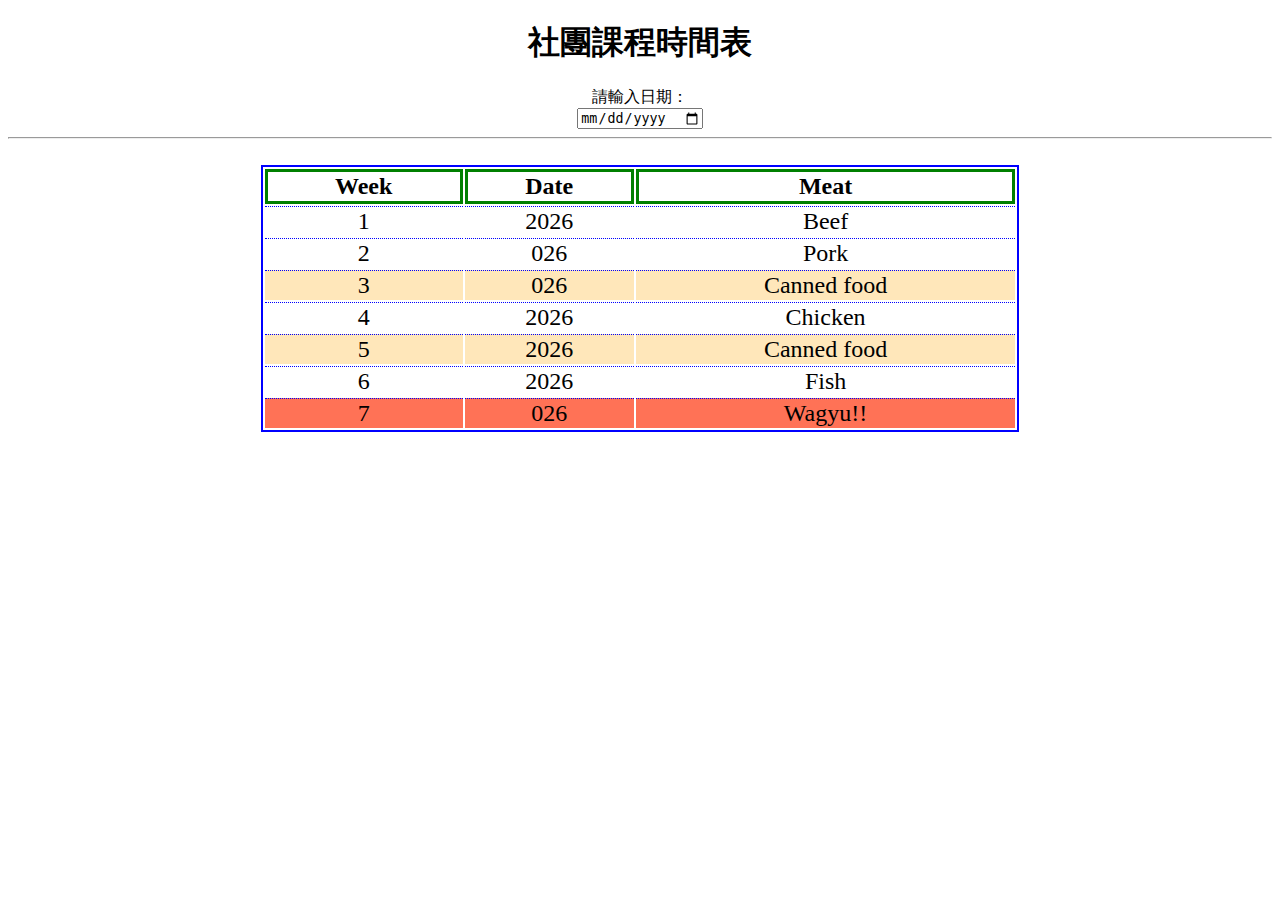
<file: arrange-class/index.html>
<!DOCTYPE html>
<!--[if lt IE 7]>      <html class="no-js lt-ie9 lt-ie8 lt-ie7"> <![endif]-->
<!--[if IE 7]>         <html class="no-js lt-ie9 lt-ie8"> <![endif]-->
<!--[if IE 8]>         <html class="no-js lt-ie9"> <![endif]-->
<!--[if gt IE 8]><!--> <html class="no-js"> <!--<![endif]-->
    <head>
        <meta charset="utf-8">
        <title>ArrangClass</title>
        <link rel="stylesheet" href="style.css">
        <script src="https://code.jquery.com/jquery-3.4.1.min.js"></script>
        <script src="topic.js"></script>
        <script src="main.js"></script>
    </head>
    <body>
        <h1>社團課程時間表</h1>
        <div>
            <label>請輸入日期：</label>
        </div>
        <input type="date" id="inputDate">
        <br><hr><br>
        <table id="courseTable"></table>     
    </body>
</html>
</file>
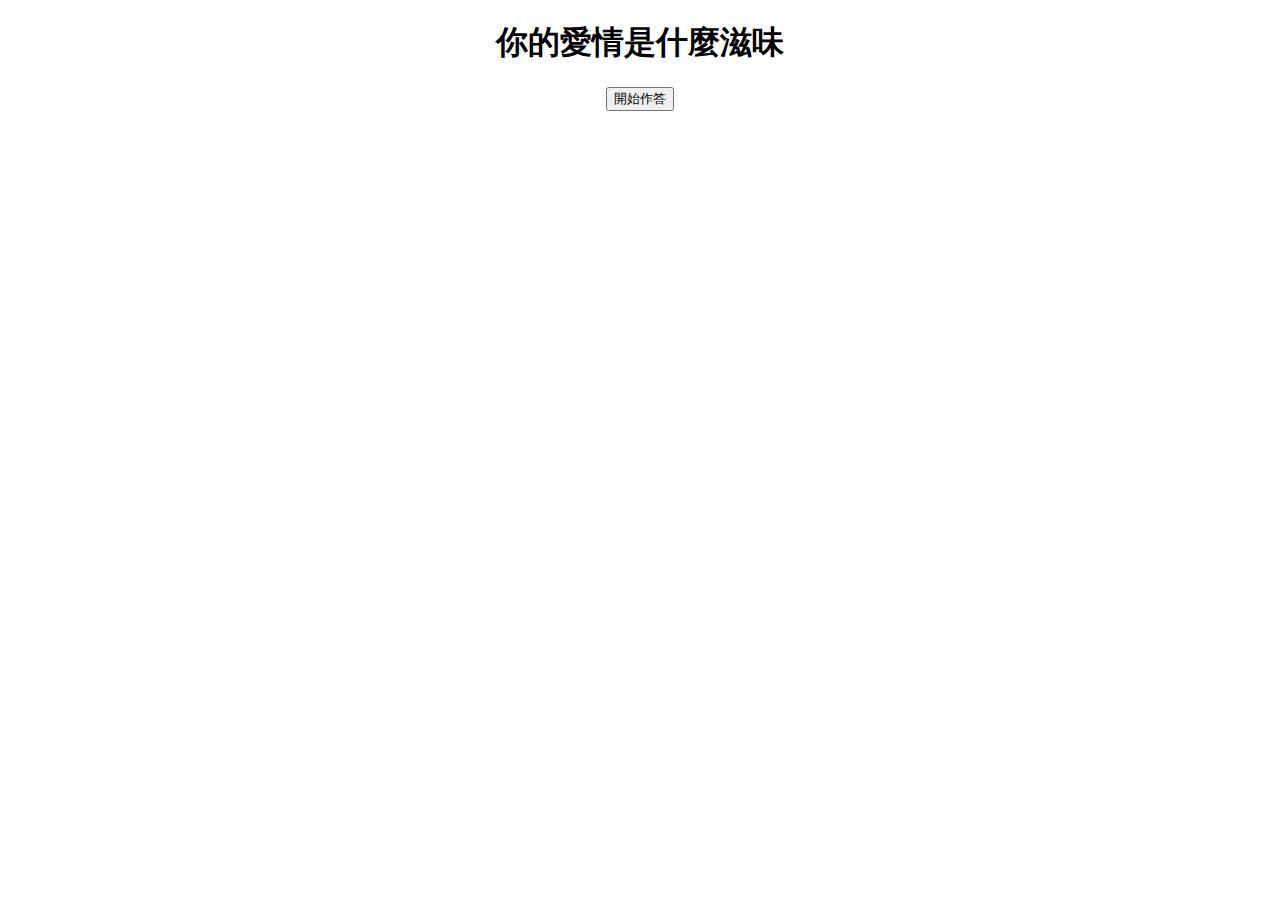
<file: mind-test/index.html>
<!DOCTYPE html>
<!--[if lt IE 7]>      <html class="no-js lt-ie9 lt-ie8 lt-ie7"> <![endif]-->
<!--[if IE 7]>         <html class="no-js lt-ie9 lt-ie8"> <![endif]-->
<!--[if IE 8]>         <html class="no-js lt-ie9"> <![endif]-->
<!--[if gt IE 8]><!--> <html class="no-js"> <!--<![endif]-->
    <head>
        <meta charset="utf-8">
        <title>MindTest</title>
        <link rel="stylesheet" href="style.css">
        <script src="https://code.jquery.com/jquery-3.4.1.min.js"></script>
        <script src="data.js"></script>
        <script src="main.js"></script>
    </head>
    <body>
        <h1>你的愛情是什麼滋味</h1>
        <div>
            <h2 id="question"></h2>
            <div id="options"></div>
        </div>
        <input id="startButtom" type="button" value="開始作答">
        


    </body>
</html>
</file>
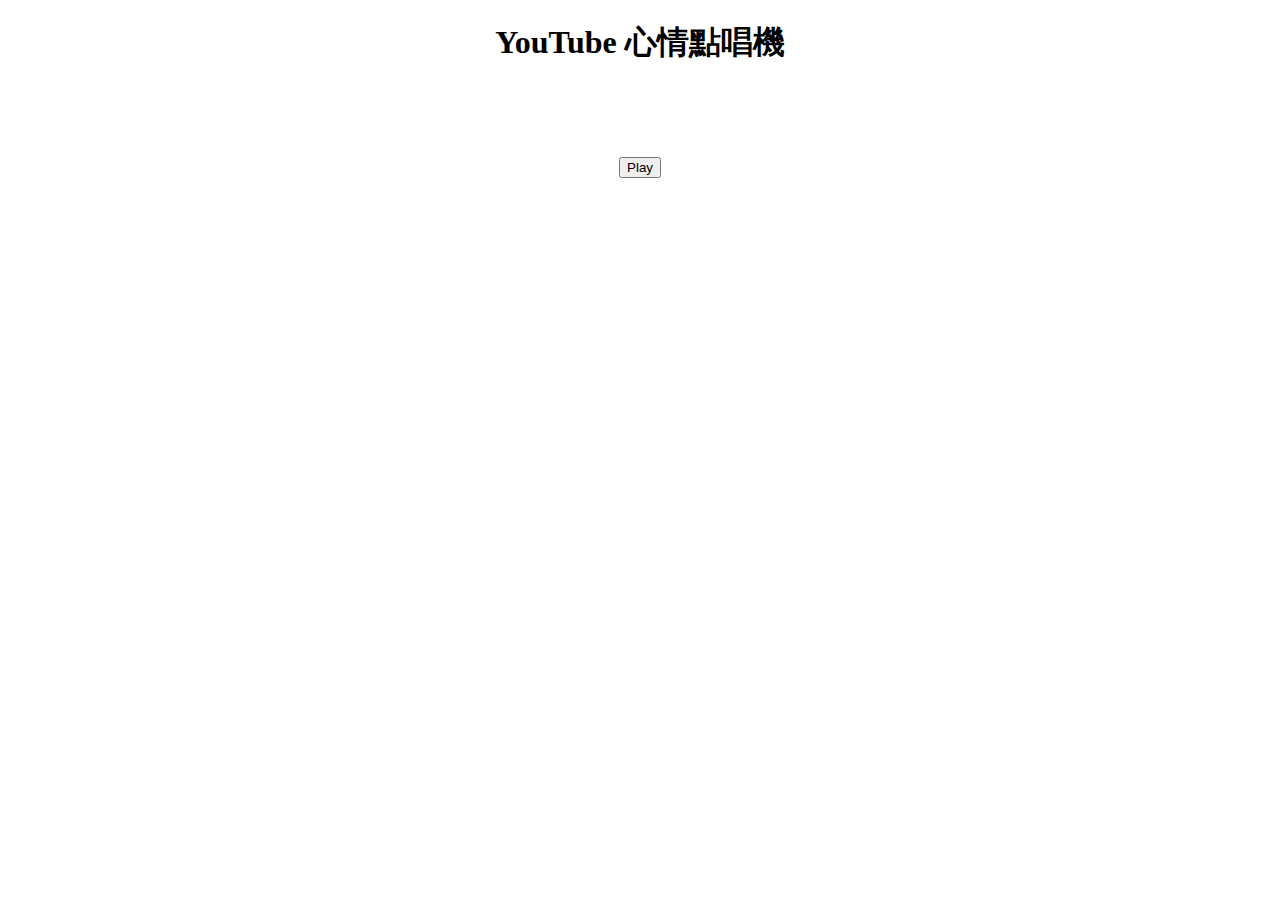
<file: youtube/index.html>
<!DOCTYPE html>
<html>
    <head>
        <meta charset="utf-8">
        <title>YouTube Player</title>
        <link rel="stylesheet" href="style.css">
        <script src="https://code.jquery.com/jquery-3.4.1.min.js"></script>
        <script src="https://www.youtube.com/iframe_api"></script>
        <script src="playlist.js"></script>
        <script src="main.js"></script>

    </head>
    <body>
        <h1>YouTube 心情點唱機</h1>
        <h2></h2> <!--歌曲名稱預計放這-->
        <div id="player"></div> <!--YouTube播放器-->
        <br>
        <input id="playButton" type="button" value="Play">
    </body>
</html>
</file>
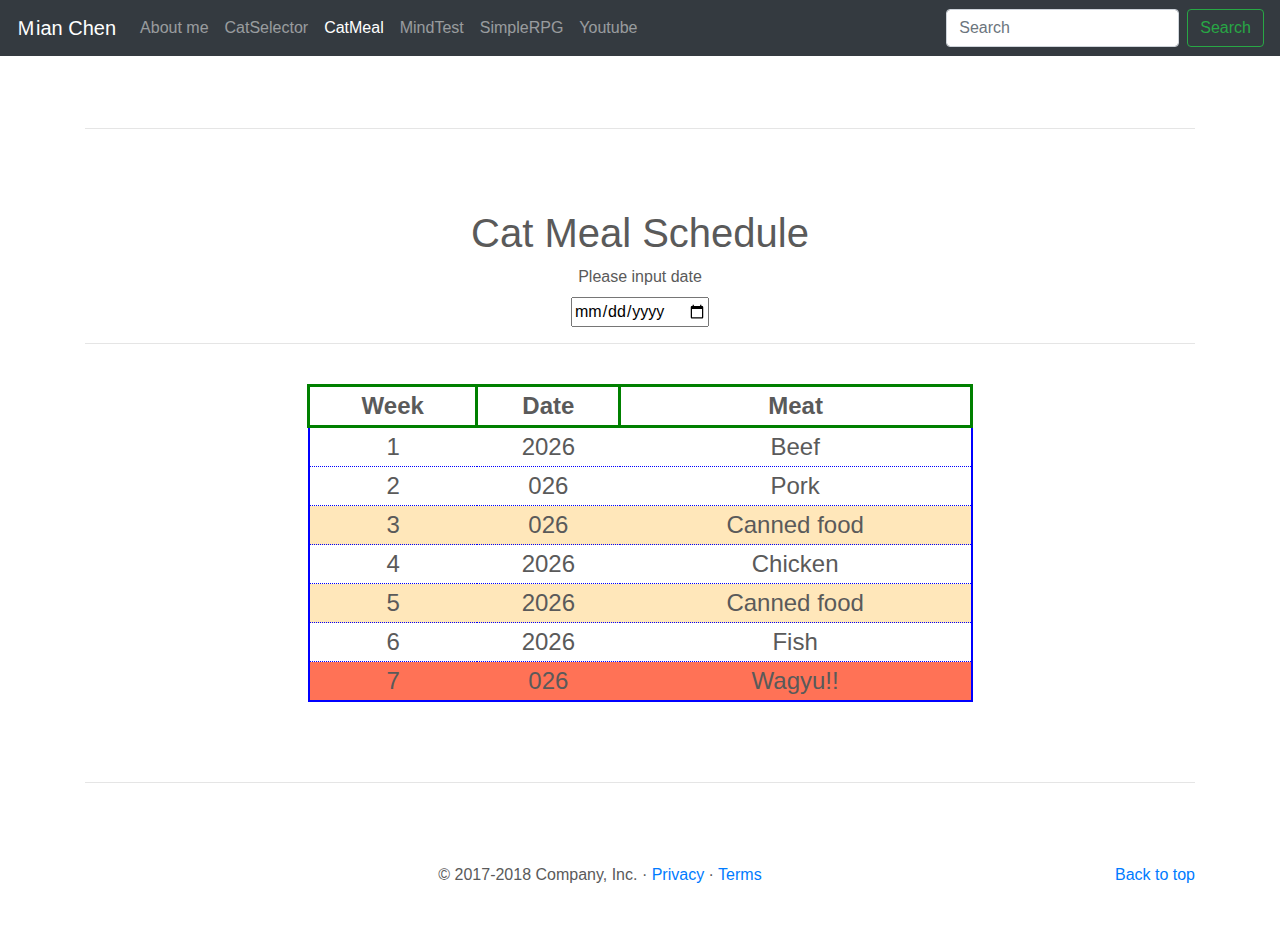
<file: arrange-class.html>
<!doctype html>
<html lang="en">
  <head>
    <meta charset="utf-8">
    <meta name="viewport" content="width=device-width, initial-scale=1, shrink-to-fit=no">
    <meta name="description" content="">
    <meta name="author" content="">
    <link rel="icon" href="favicon.ico">

    <title>Mian</title>

    <!-- Bootstrap core CSS -->
    <link href="dist/css/bootstrap.min.css" rel="stylesheet">

    <!-- Custom styles for this template -->
    <link href="carousel.css" rel="stylesheet">
    <link href="arrange-class/style.css" rel="stylesheet">
  </head>
  <body>

    <header>
      <nav class="navbar navbar-expand-md navbar-dark fixed-top bg-dark">
        <a class="navbar-brand" href="#">Ｍian Chen</a>
        <button class="navbar-toggler" type="button" data-toggle="collapse" data-target="#navbarCollapse" aria-controls="navbarCollapse" aria-expanded="false" aria-label="Toggle navigation">
          <span class="navbar-toggler-icon"></span>
        </button>
        <div class="collapse navbar-collapse" id="navbarCollapse">
          <ul class="navbar-nav mr-auto">
            <li class="nav-item">
              <a class="nav-link" href="index.html">About me <span class="sr-only">(current)</span></a>
            </li>
            <li class="nav-item">
              <a class="nav-link" href="random-selector.html">CatSelector</a>
            </li>
            <li class="nav-item active">
              <a class="nav-link" href="#">CatMeal</a>
            </li>
            <li class="nav-item">
              <a class="nav-link" href="mind-test.html">MindTest</a>
            </li>
            <li class="nav-item">
              <a class="nav-link" href="simple-rpg.html">SimpleRPG</a>
            </li>
            <li class="nav-item">
              <a class="nav-link" href="youtube.html">Youtube</a>
            </li>
            <!--
            <li class="nav-item">
              <a class="nav-link disabled" href="#">Disabled</a>
            </li> -->
          </ul>
          <form class="form-inline mt-2 mt-md-0">
            <input class="form-control mr-sm-2" type="text" placeholder="Search" aria-label="Search">
            <button class="btn btn-outline-success my-2 my-sm-0" type="submit">Search</button>
          </form>
        </div>
      </nav>
    </header>

    <main role="main">


      <!-- Marketing messaging and featurettes
      ================================================== -->
      <!-- Wrap the rest of the page in another container to center all the content. -->

      <div class="container marketing">
        <!-- START THE FEATURETTES -->

        <hr class="featurette-divider">
            <h1>Cat Meal Schedule</h1>
            <div>
                <label>Please input date</label>
            </div>
            <input type="date" id="inputDate" placeholder="yyyy-mm-dd">
            <br><hr><br>
            <table id="courseTable"></table>  

        <hr class="featurette-divider">

        <!-- /END THE FEATURETTES -->

      </div><!-- /.container -->


      <!-- FOOTER -->
      <footer class="container">
        <p class="float-right"><a href="#">Back to top</a></p>
        <p>&copy; 2017-2018 Company, Inc. &middot; <a href="#">Privacy</a> &middot; <a href="#">Terms</a></p>
      </footer>
    </main>

    <!-- Bootstrap core JavaScript
    ================================================== -->
    <!-- Placed at the end of the document so the pages load faster -->
    <script src="https://code.jquery.com/jquery-3.3.1.slim.min.js" integrity="sha384-q8i/X+965DzO0rT7abK41JStQIAqVgRVzpbzo5smXKp4YfRvH+8abtTE1Pi6jizo" crossorigin="anonymous"></script>
    <script>window.jQuery || document.write('<script src="assets/js/vendor/jquery-slim.min.js"><\/script>')</script>
    <script src="assets/js/vendor/popper.min.js"></script>
    <script src="arrange-class/topic.js"></script>
    <!-- Just to make our placeholder images work. Don't actually copy the next line! -->
    <script src="arrange-class/main.js"></script>
  </body>
</html>
</file>
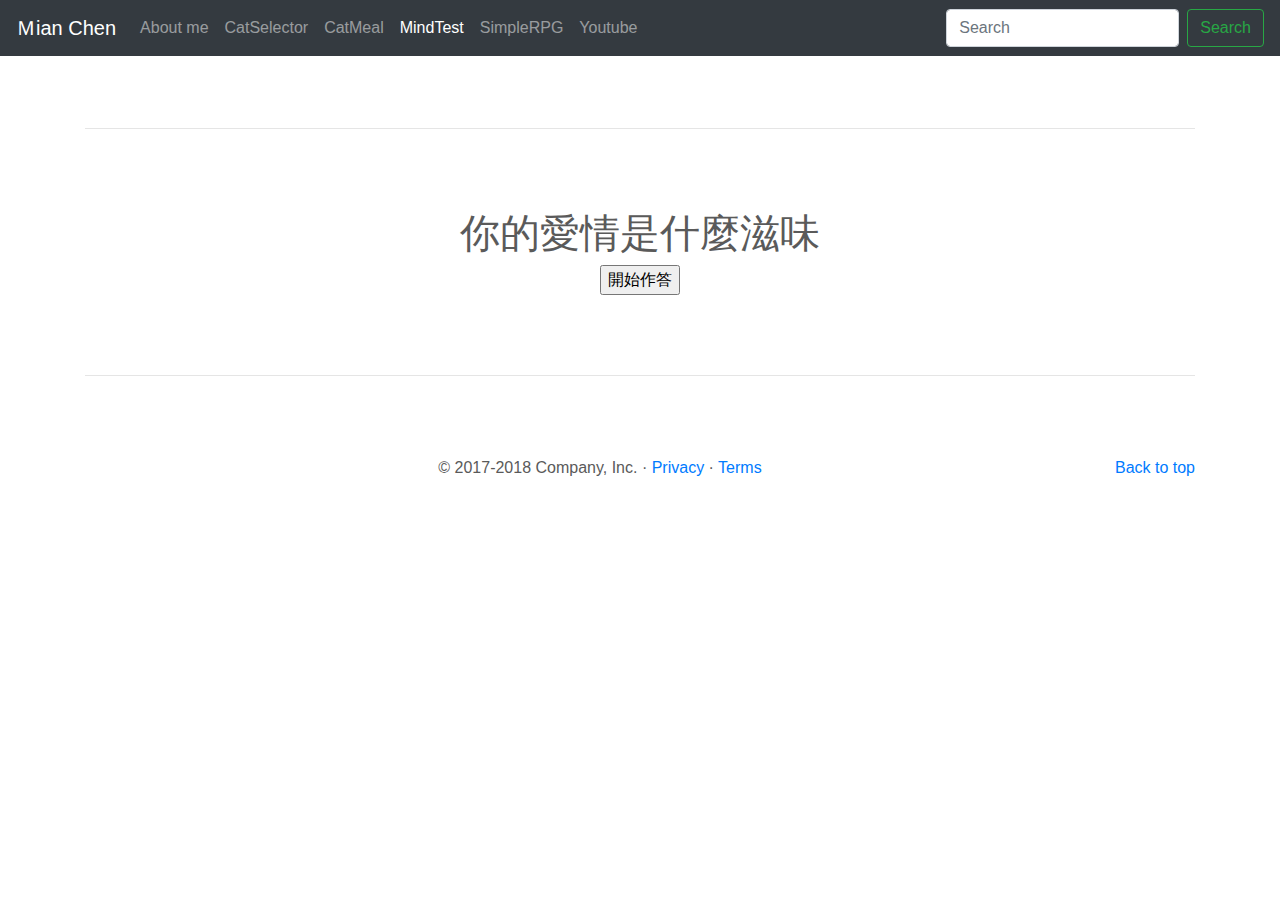
<file: mind-test.html>
<!doctype html>
<html lang="en">
  <head>
    <meta charset="utf-8">
    <meta name="viewport" content="width=device-width, initial-scale=1, shrink-to-fit=no">
    <meta name="description" content="">
    <meta name="author" content="">
    <link rel="icon" href="favicon.ico">

    <title>Mian</title>

    <!-- Bootstrap core CSS -->
    <link href="dist/css/bootstrap.min.css" rel="stylesheet">

    <!-- Custom styles for this template -->
    <link href="carousel.css" rel="stylesheet">
    <link href="mind-test/style.css" rel="stylesheet">
  </head>
  <body>

    <header>
      <nav class="navbar navbar-expand-md navbar-dark fixed-top bg-dark">
        <a class="navbar-brand" href="#">Ｍian Chen</a>
        <button class="navbar-toggler" type="button" data-toggle="collapse" data-target="#navbarCollapse" aria-controls="navbarCollapse" aria-expanded="false" aria-label="Toggle navigation">
          <span class="navbar-toggler-icon"></span>
        </button>
        <div class="collapse navbar-collapse" id="navbarCollapse">
          <ul class="navbar-nav mr-auto">
            <li class="nav-item">
              <a class="nav-link" href="index.html">About me <span class="sr-only">(current)</span></a>
            </li>
            <li class="nav-item">
              <a class="nav-link" href="random-selector.html">CatSelector</a>
            </li>
            <li class="nav-item">
              <a class="nav-link" href="arrange-class.html">CatMeal</a>
            </li>
            <li class="nav-item active">
              <a class="nav-link" href="#">MindTest</a>
            </li>
            <li class="nav-item">
              <a class="nav-link" href="simple-rpg.html">SimpleRPG</a>
            </li>
            <li class="nav-item">
              <a class="nav-link" href="youtube.html">Youtube</a>
            </li>
            <!--
            <li class="nav-item">
              <a class="nav-link disabled" href="#">Disabled</a>
            </li> -->
          </ul>
          <form class="form-inline mt-2 mt-md-0">
            <input class="form-control mr-sm-2" type="text" placeholder="Search" aria-label="Search">
            <button class="btn btn-outline-success my-2 my-sm-0" type="submit">Search</button>
          </form>
        </div>
      </nav>
    </header>

    <main role="main">


      <!-- Marketing messaging and featurettes
      ================================================== -->
      <!-- Wrap the rest of the page in another container to center all the content. -->

      <div class="container marketing">
        <!-- START THE FEATURETTES -->

        <hr class="featurette-divider">
            <h1>你的愛情是什麼滋味</h1>
            <div>
                <h2 id="question"></h2>
                <div id="options"></div>
            </div>
            <input id="startButtom" type="button" value="開始作答">

        <hr class="featurette-divider">

        <!-- /END THE FEATURETTES -->

      </div><!-- /.container -->


      <!-- FOOTER -->
      <footer class="container">
        <p class="float-right"><a href="#">Back to top</a></p>
        <p>&copy; 2017-2018 Company, Inc. &middot; <a href="#">Privacy</a> &middot; <a href="#">Terms</a></p>
      </footer>
    </main>

    <!-- Bootstrap core JavaScript
    ================================================== -->
    <!-- Placed at the end of the document so the pages load faster -->
    <script src="https://code.jquery.com/jquery-3.3.1.slim.min.js" integrity="sha384-q8i/X+965DzO0rT7abK41JStQIAqVgRVzpbzo5smXKp4YfRvH+8abtTE1Pi6jizo" crossorigin="anonymous"></script>
    <script>window.jQuery || document.write('<script src="assets/js/vendor/jquery-slim.min.js"><\/script>')</script>
    <script src="assets/js/vendor/popper.min.js"></script>
    <script src="mind-test/data.js"></script>
    <!-- Just to make our placeholder images work. Don't actually copy the next line! -->
    <script src="mind-test/main.js"></script>
  </body>
</html>
</file>
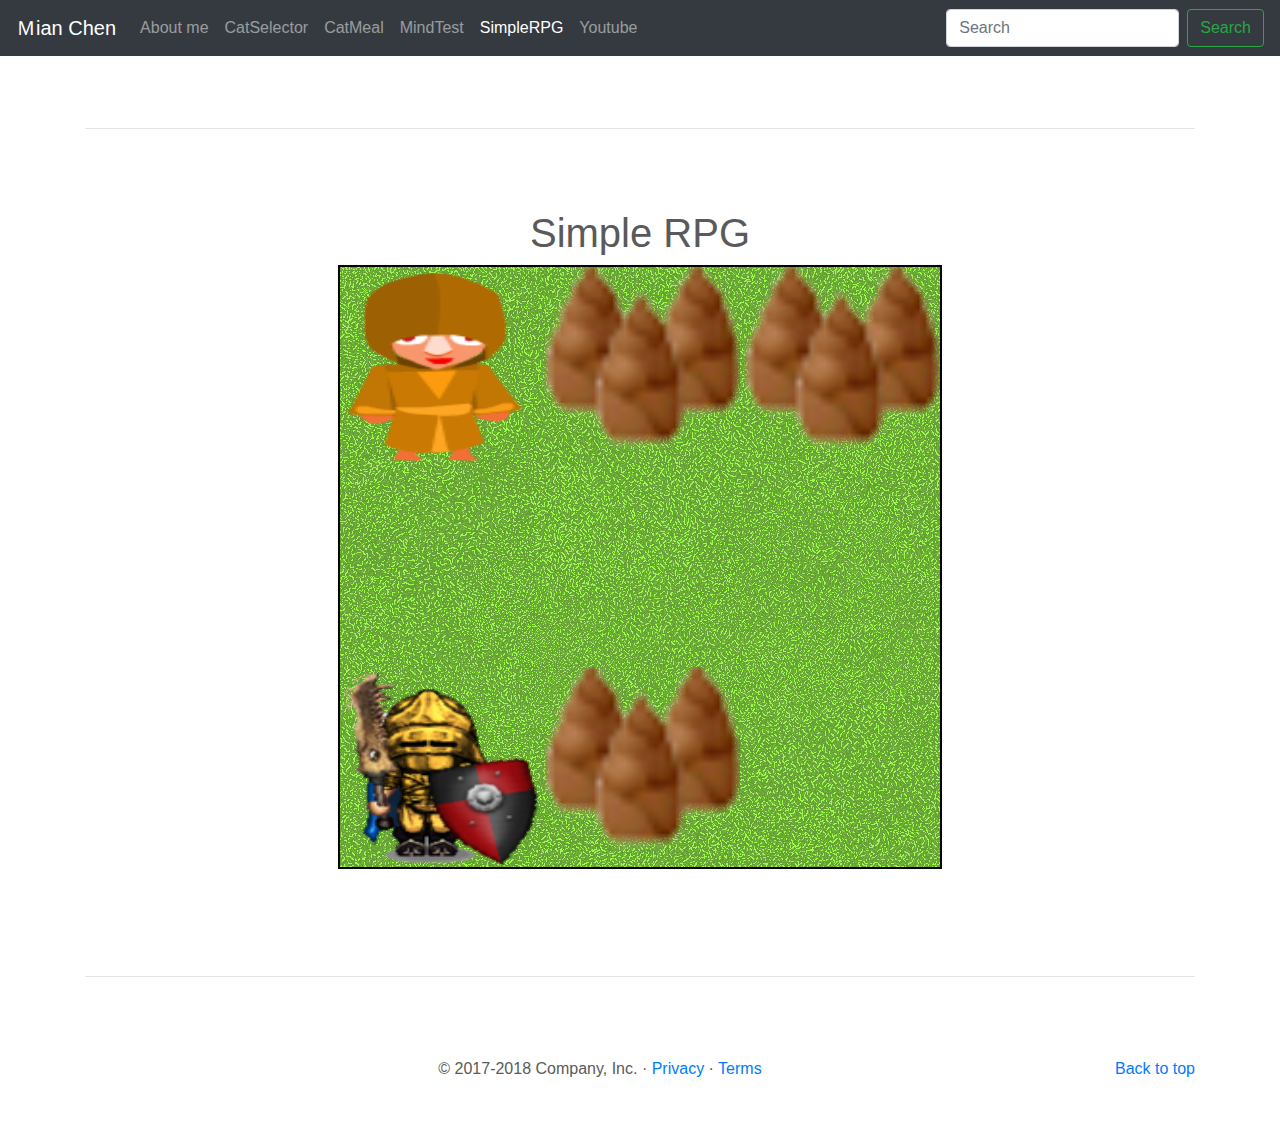
<file: simple-rpg.html>
<!doctype html>
<html lang="en">
  <head>
    <meta charset="utf-8">
    <meta name="viewport" content="width=device-width, initial-scale=1, shrink-to-fit=no">
    <meta name="description" content="">
    <meta name="author" content="">
    <link rel="icon" href="favicon.ico">

    <title>Mian</title>

    <!-- Bootstrap core CSS -->
    <link href="dist/css/bootstrap.min.css" rel="stylesheet">

    <!-- Custom styles for this template -->
    <link href="carousel.css" rel="stylesheet">
    <link href="simple-rpg/style.css" rel="stylesheet">
  </head>
  <body>

    <header>
      <nav class="navbar navbar-expand-md navbar-dark fixed-top bg-dark">
        <a class="navbar-brand" href="#">Ｍian Chen</a>
        <button class="navbar-toggler" type="button" data-toggle="collapse" data-target="#navbarCollapse" aria-controls="navbarCollapse" aria-expanded="false" aria-label="Toggle navigation">
          <span class="navbar-toggler-icon"></span>
        </button>
        <div class="collapse navbar-collapse" id="navbarCollapse">
          <ul class="navbar-nav mr-auto">
            <li class="nav-item">
              <a class="nav-link" href="index.html">About me <span class="sr-only">(current)</span></a>
            </li>
            <li class="nav-item">
              <a class="nav-link" href="random-selector.html">CatSelector</a>
            </li>
            <li class="nav-item">
              <a class="nav-link" href="arrange-class.html">CatMeal</a>
            </li>
            <li class="nav-item">
              <a class="nav-link" href="mind-test.html">MindTest</a>
            </li>
            <li class="nav-item active">
              <a class="nav-link" href="#">SimpleRPG</a>
            </li>
            <li class="nav-item">
              <a class="nav-link" href="youtube.html">Youtube</a>
            </li>
            <!--
            <li class="nav-item">
              <a class="nav-link disabled" href="#">Disabled</a>
            </li> -->
          </ul>
          <form class="form-inline mt-2 mt-md-0">
            <input class="form-control mr-sm-2" type="text" placeholder="Search" aria-label="Search">
            <button class="btn btn-outline-success my-2 my-sm-0" type="submit">Search</button>
          </form>
        </div>
      </nav>
    </header>

    <main role="main">


      <!-- Marketing messaging and featurettes
      ================================================== -->
      <!-- Wrap the rest of the page in another container to center all the content. -->

      <div class="container marketing">
        <!-- START THE FEATURETTES -->

        <hr class="featurette-divider">
            <h1>Simple RPG</h1>
            <div>
                <canvas id="myCanvas" width="600" height="600"></canvas>
                <p id="talkBox"></p>
            </div>

        <hr class="featurette-divider">

        <!-- /END THE FEATURETTES -->

      </div><!-- /.container -->


      <!-- FOOTER -->
      <footer class="container">
        <p class="float-right"><a href="#">Back to top</a></p>
        <p>&copy; 2017-2018 Company, Inc. &middot; <a href="#">Privacy</a> &middot; <a href="#">Terms</a></p>
      </footer>
    </main>

    <!-- Bootstrap core JavaScript
    ================================================== -->
    <!-- Placed at the end of the document so the pages load faster -->
    <script src="https://code.jquery.com/jquery-3.3.1.slim.min.js" integrity="sha384-q8i/X+965DzO0rT7abK41JStQIAqVgRVzpbzo5smXKp4YfRvH+8abtTE1Pi6jizo" crossorigin="anonymous"></script>
    <script>window.jQuery || document.write('<script src="assets/js/vendor/jquery-slim.min.js"><\/script>')</script>
    <script src="assets/js/vendor/popper.min.js"></script>
    <!-- Just to make our placeholder images work. Don't actually copy the next line! -->
    <script src="simple-rpg/main.js"></script>
  </body>
</html>
</file>
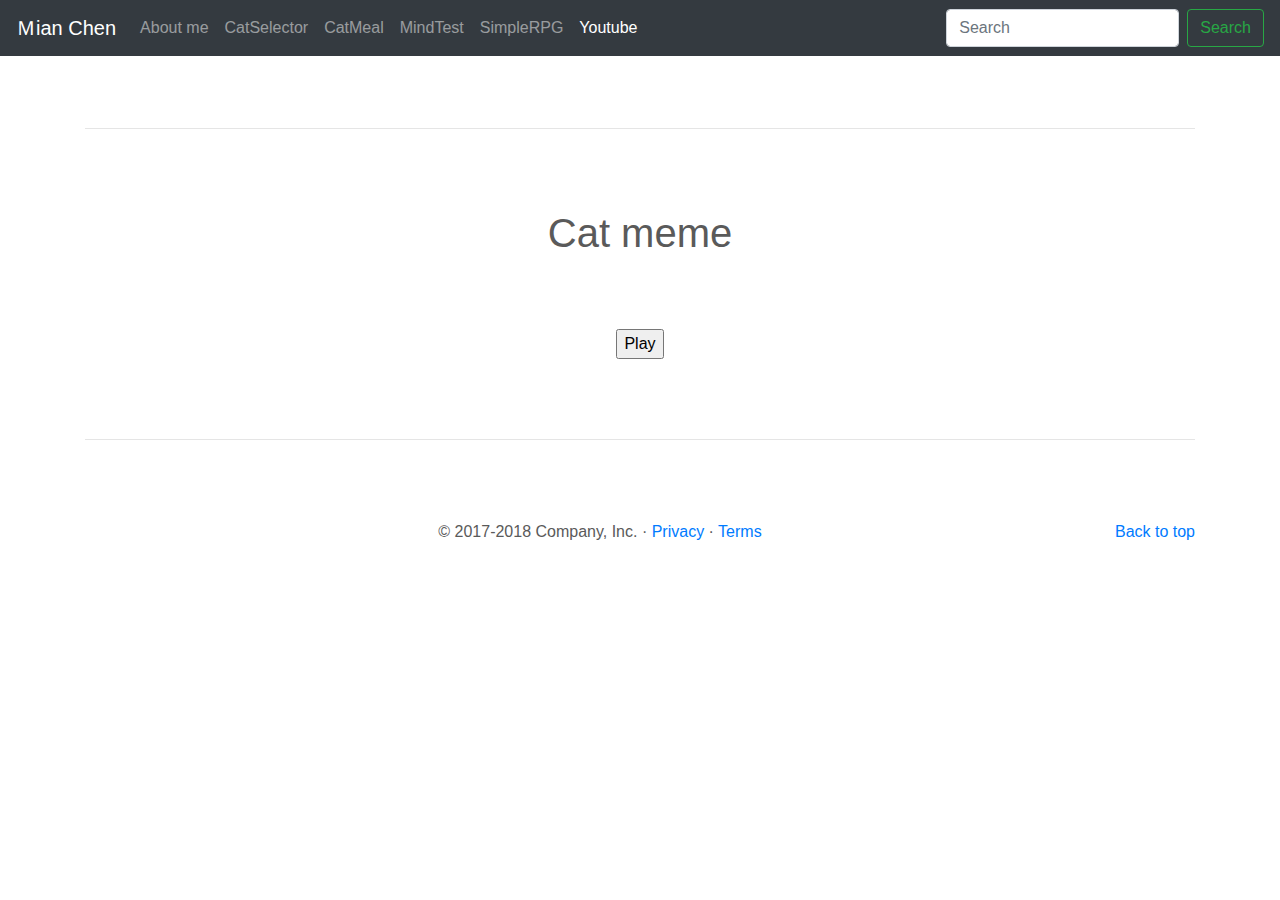
<file: youtube.html>
<!doctype html>
<html lang="en">
  <head>
    <meta charset="utf-8">
    <meta name="viewport" content="width=device-width, initial-scale=1, shrink-to-fit=no">
    <meta name="description" content="">
    <meta name="author" content="">
    <link rel="icon" href="favicon.ico">

    <title>Mian</title>

    <!-- Bootstrap core CSS -->
    <link href="dist/css/bootstrap.min.css" rel="stylesheet">

    <!-- Custom styles for this template -->
    <link href="carousel.css" rel="stylesheet">
    <link href="youtube/style.css" rel="stylesheet">
  </head>
  <body>

    <header>
      <nav class="navbar navbar-expand-md navbar-dark fixed-top bg-dark">
        <a class="navbar-brand" href="#">Ｍian Chen</a>
        <button class="navbar-toggler" type="button" data-toggle="collapse" data-target="#navbarCollapse" aria-controls="navbarCollapse" aria-expanded="false" aria-label="Toggle navigation">
          <span class="navbar-toggler-icon"></span>
        </button>
        <div class="collapse navbar-collapse" id="navbarCollapse">
          <ul class="navbar-nav mr-auto">
            <li class="nav-item">
              <a class="nav-link" href="index.html">About me <span class="sr-only">(current)</span></a>
            </li>
            <li class="nav-item">
              <a class="nav-link" href="random-selector.html">CatSelector</a>
            </li>
            <li class="nav-item">
              <a class="nav-link" href="arrange-class.html">CatMeal</a>
            </li>
            <li class="nav-item">
              <a class="nav-link" href="mind-test.html">MindTest</a>
            </li>
            <li class="nav-item">
              <a class="nav-link" href="simple-rpg.html">SimpleRPG</a>
            </li>
            <li class="nav-item active">
              <a class="nav-link" href="#">Youtube</a>
            </li>
            <!--
            <li class="nav-item">
              <a class="nav-link disabled" href="#">Disabled</a>
            </li> -->
          </ul>
          <form class="form-inline mt-2 mt-md-0">
            <input class="form-control mr-sm-2" type="text" placeholder="Search" aria-label="Search">
            <button class="btn btn-outline-success my-2 my-sm-0" type="submit">Search</button>
          </form>
        </div>
      </nav>
    </header>

    <main role="main">


      <!-- Marketing messaging and featurettes
      ================================================== -->
      <!-- Wrap the rest of the page in another container to center all the content. -->

      <div class="container marketing">
        <!-- START THE FEATURETTES -->

        <hr class="featurette-divider">
            <h1>Cat meme</h1>
            <h2></h2> <!--歌曲名稱預計放這-->
            <div id="player"></div> <!--YouTube播放器-->
            <br>
            <input id="playButton" type="button" value="Play">

        <hr class="featurette-divider">

        <!-- /END THE FEATURETTES -->

      </div><!-- /.container -->


      <!-- FOOTER -->
      <footer class="container">
        <p class="float-right"><a href="#">Back to top</a></p>
        <p>&copy; 2017-2018 Company, Inc. &middot; <a href="#">Privacy</a> &middot; <a href="#">Terms</a></p>
      </footer>
    </main>

    <!-- Bootstrap core JavaScript
    ================================================== -->
    <!-- Placed at the end of the document so the pages load faster -->
    <script src="https://code.jquery.com/jquery-3.3.1.slim.min.js" integrity="sha384-q8i/X+965DzO0rT7abK41JStQIAqVgRVzpbzo5smXKp4YfRvH+8abtTE1Pi6jizo" crossorigin="anonymous"></script>
    <script>window.jQuery || document.write('<script src="assets/js/vendor/jquery-slim.min.js"><\/script>')</script>
    <script src="assets/js/vendor/popper.min.js"></script>
    <script src="https://www.youtube.com/iframe_api"></script>
    <script src="youtube/playlist.js"></script>
    <!-- Just to make our placeholder images work. Don't actually copy the next line! -->
    <script src="youtube/main.js"></script>
  </body>
</html>
</file>
<file: arrange-class/style.css>
body{
    text-align: center;
}
table{
    width: 60%;
    margin: auto;
    font-size: 1.5em;
    border:2px solid blue;
}
td{
    /* border-bottom: 1px solid green  ; */
    border-top: 1px dotted blue;
}
th{
    border:3px solid green;
}
</file>
<file: mind-test/style.css>
body{
    text-align: center;
}
</file>
<file: youtube/style.css>
body{
    text-align: center;
}

h2{
    /*預留歌曲名稱顯示空間*/
    height: 32px;
}
</file>
<file: carousel.css>
/* GLOBAL STYLES
-------------------------------------------------- */
/* Padding below the footer and lighter body text */

body {
  padding-top: 3rem;
  padding-bottom: 3rem;
  color: #5a5a5a;
}


/* CUSTOMIZE THE CAROUSEL
-------------------------------------------------- */

/* Carousel base class */
.carousel {
  margin-bottom: 4rem;
}
/* Since positioning the image, we need to help out the caption */
.carousel-caption {
  bottom: 3rem;
  z-index: 10;
}

/* Declare heights because of positioning of img element */
.carousel-item {
  height: 32rem;
  background-color: #777;
}
.carousel-item > img {
  position: absolute;
  top: 0;
  left: 0;
  min-width: 100%;
  height: 32rem;
}


/* MARKETING CONTENT
-------------------------------------------------- */

/* Center align the text within the three columns below the carousel */
.marketing .col-lg-4 {
  margin-bottom: 1.5rem;
  text-align: center;
}
.marketing h2 {
  font-weight: 400;
}
.marketing .col-lg-4 p {
  margin-right: .75rem;
  margin-left: .75rem;
}


/* Featurettes
------------------------- */

.featurette-divider {
  margin: 5rem 0; /* Space out the Bootstrap <hr> more */
}

/* Thin out the marketing headings */
.featurette-heading {
  font-weight: 300;
  line-height: 1;
  letter-spacing: -.05rem;
}


/* RESPONSIVE CSS
-------------------------------------------------- */

@media (min-width: 40em) {
  /* Bump up size of carousel content */
  .carousel-caption p {
    margin-bottom: 1.25rem;
    font-size: 1.25rem;
    line-height: 1.4;
  }

  .featurette-heading {
    font-size: 50px;
  }
}

@media (min-width: 62em) {
  .featurette-heading {
    margin-top: 7rem;
  }
}
</file>
<file: simple-rpg/style.css>
body{
    text-align: center;
}

canvas{
    border: 2px solid black;
    background-image: url(images/grasses68.gif);
}

#talkBox{
    height: 20px;
    color:brown;
    font-size: 26px;
    font-weight: bold;
}
</file>
